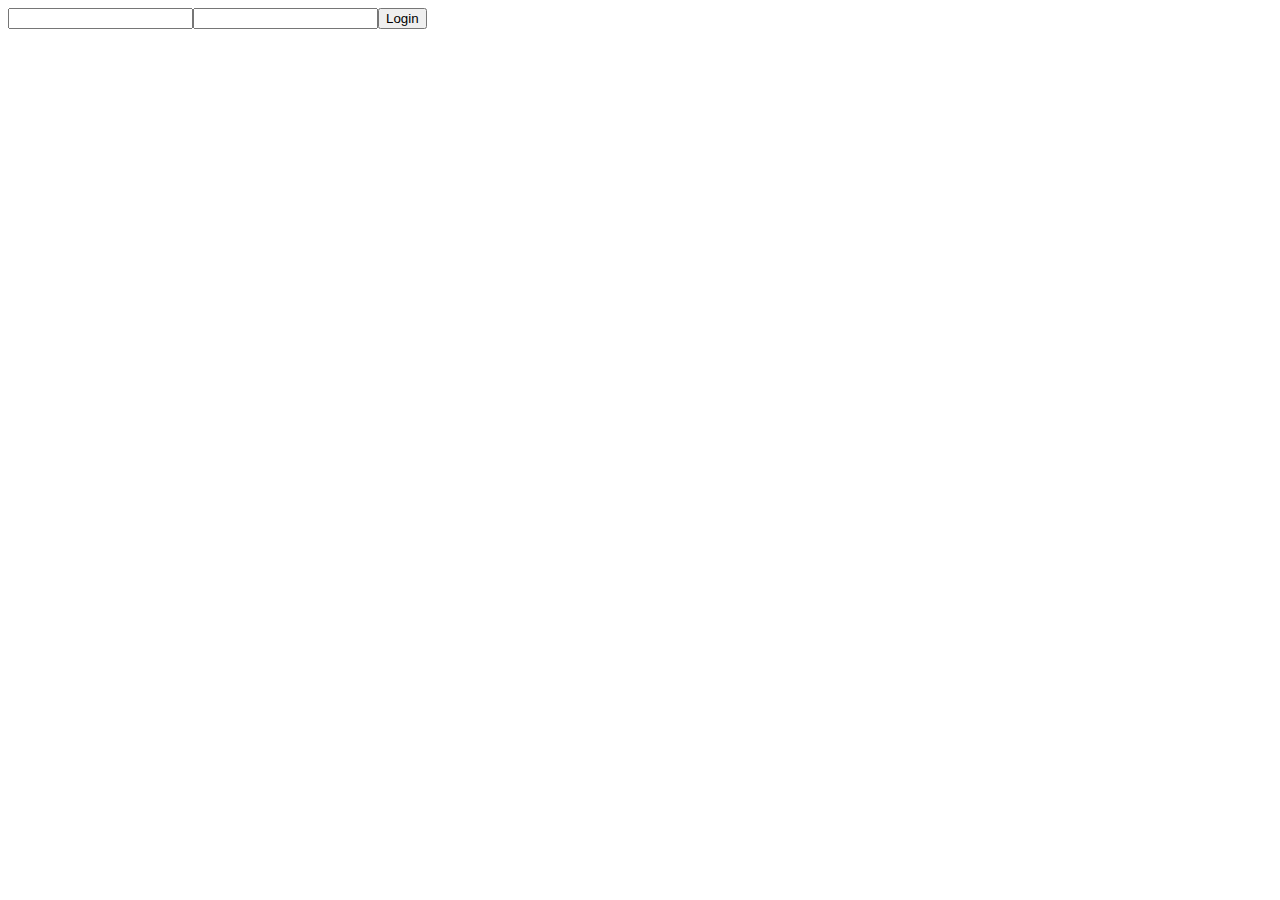
<file: index.html>
<!doctype html>
<html lang="fr">

<head>
    <meta charset="utf-8" />
    <meta name="viewport" content="width=device-width,initial-scale=1" />
    <link rel="stylesheet" href="style.css" />
    <title>App</title>
</head>

<body>
    <div id="app"></div>
    <script type="module" src="app.js"></script>

</body>

</html>
</file>
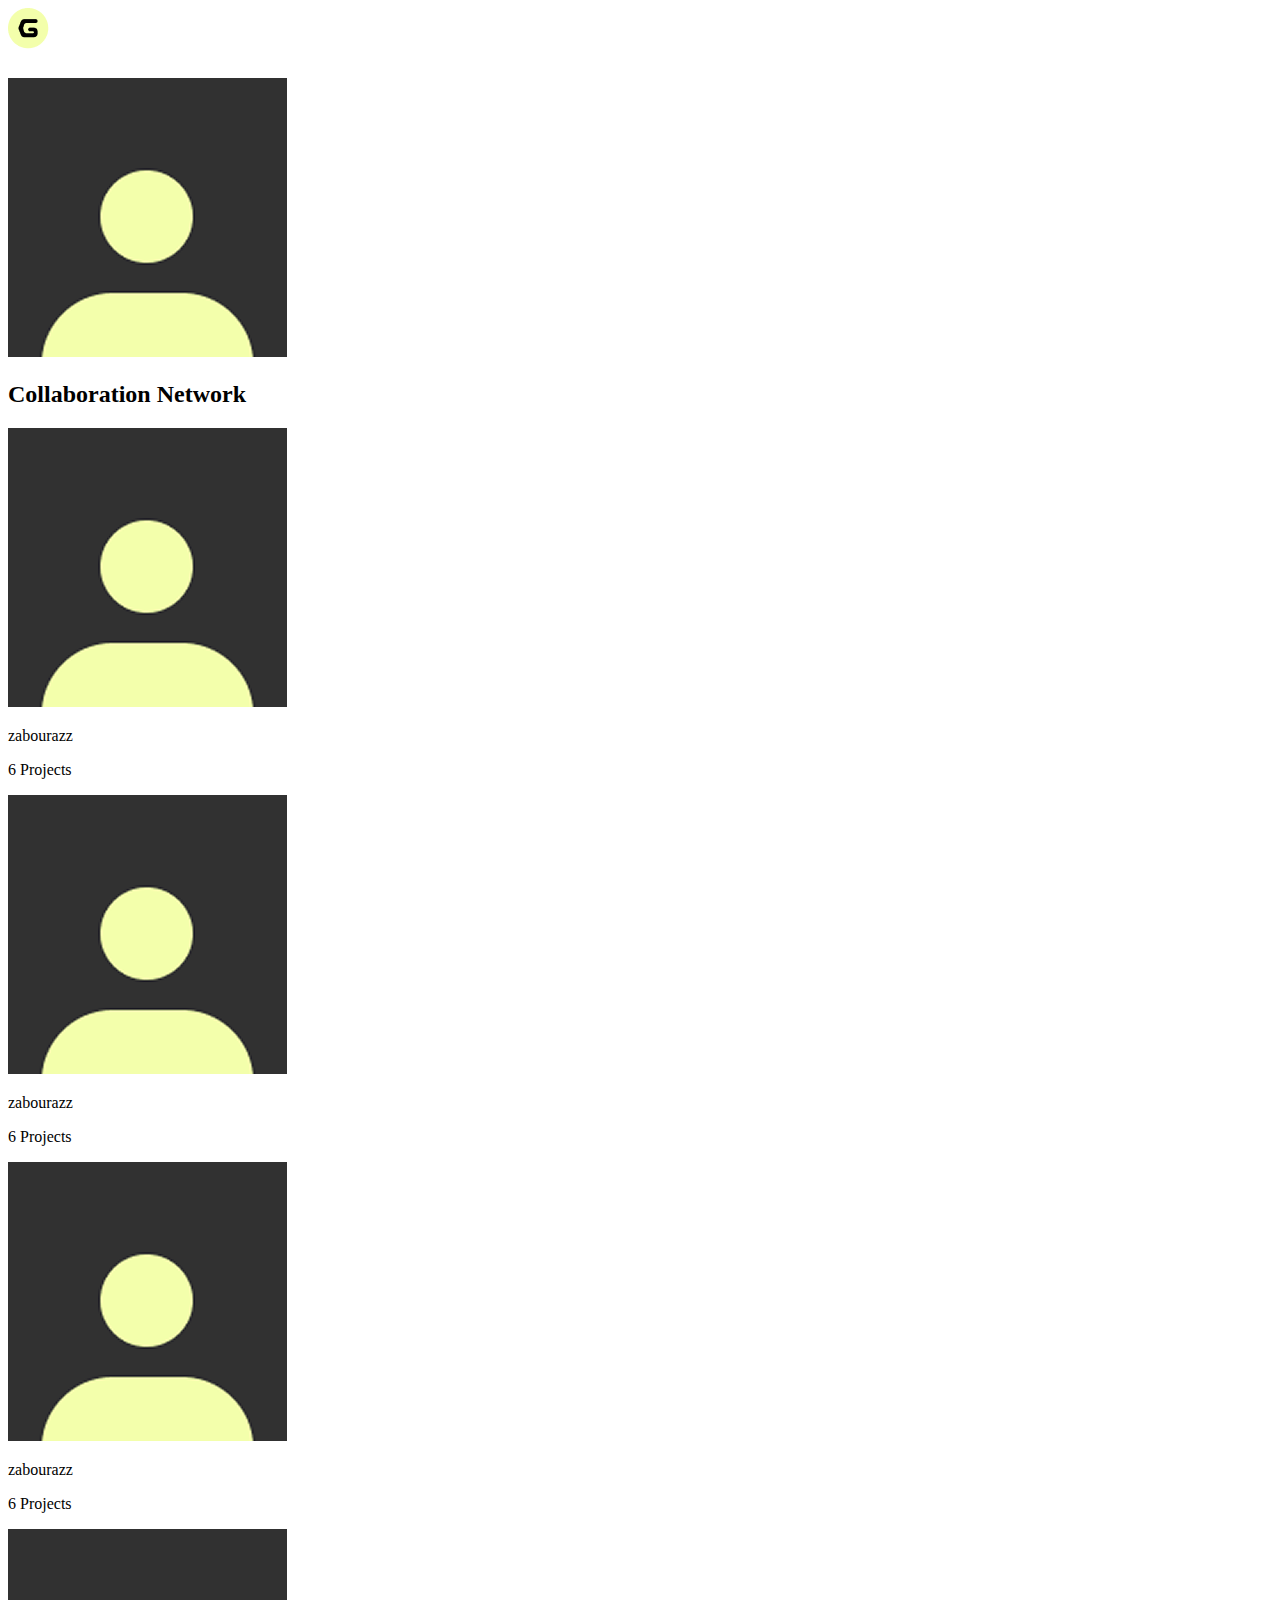
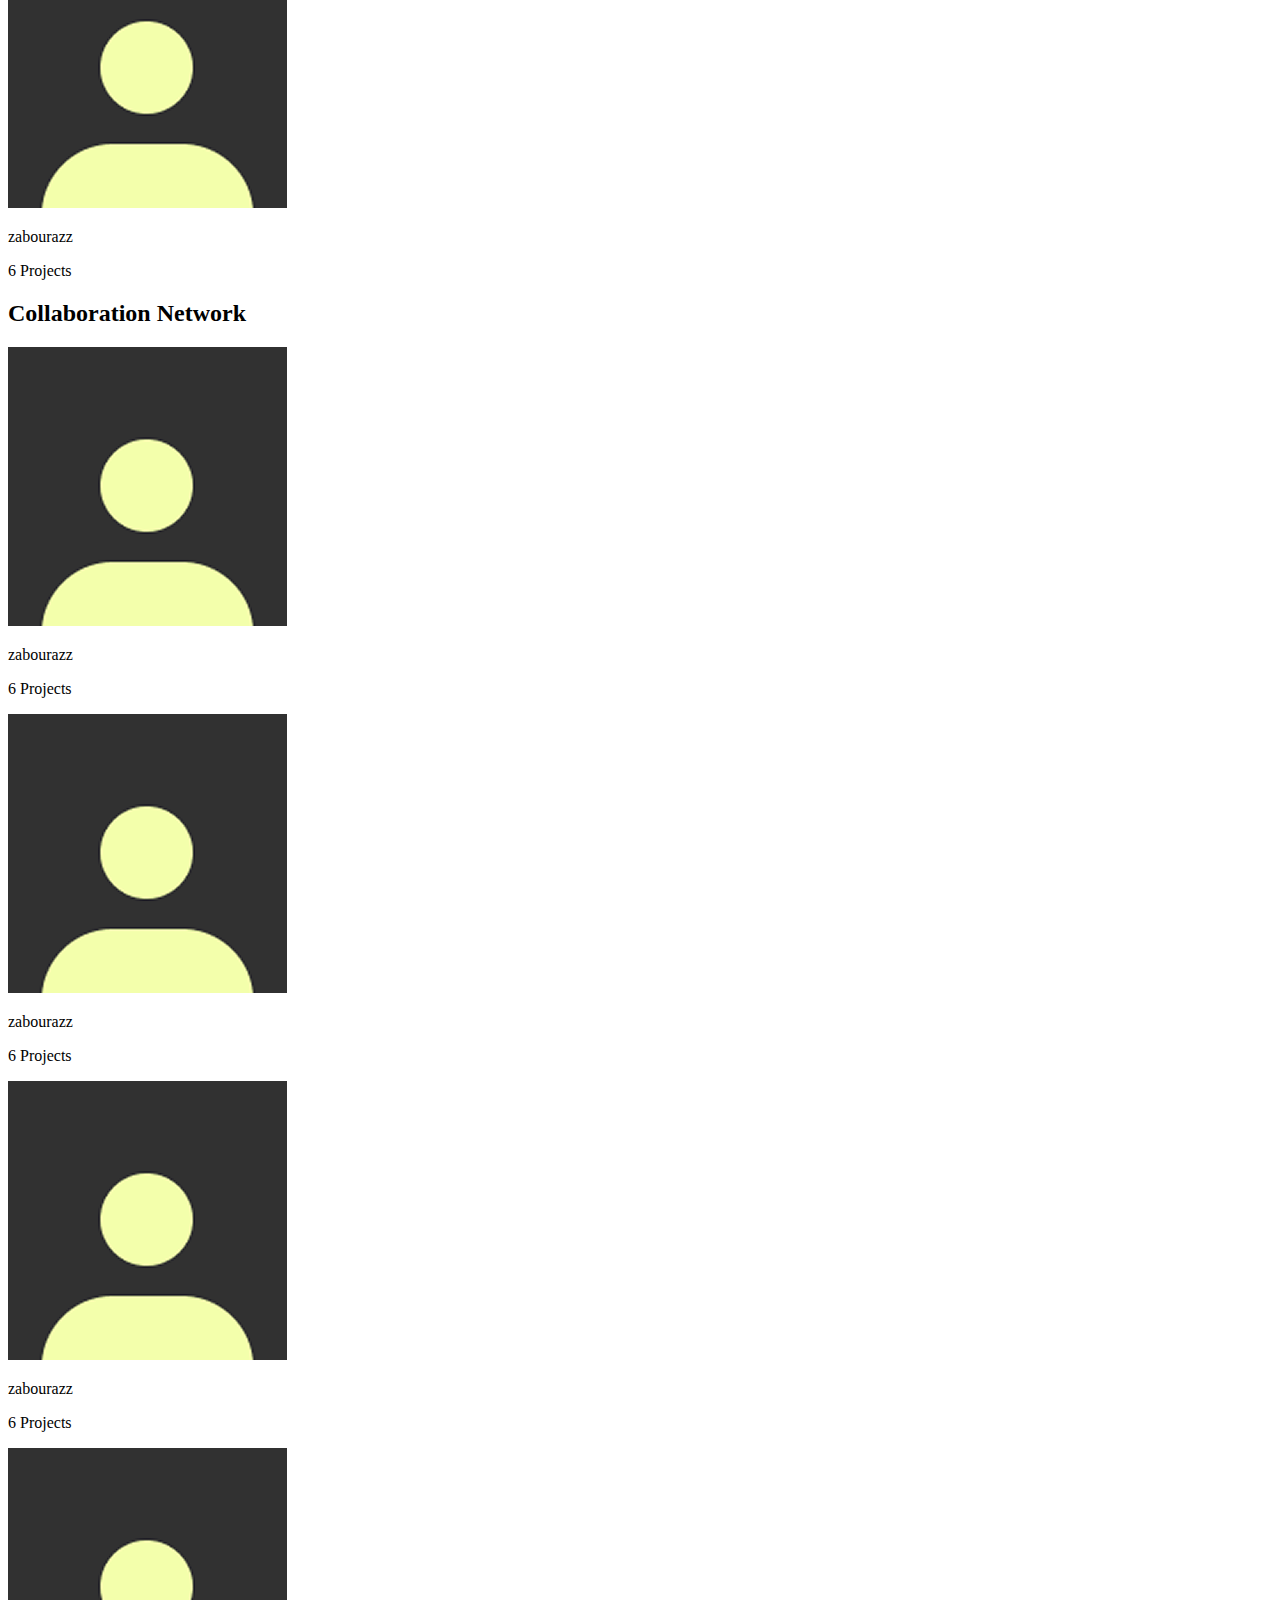
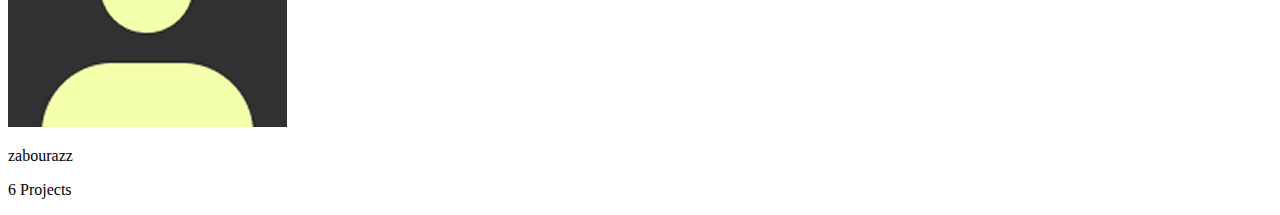
<file: test.html>
<!DOCTYPE html>
<html lang="en">

<head>
    <meta charset="UTF-8">
    <meta name="viewport" content="width=device-width, initial-scale=1.0">
    <link rel="stylesheet" href="style.css">
    <title>Document</title>
</head>

<body>
    <div id="app">
        <header>
            <div class="headerContainer">
                <div class="logo">
                    <img src="../../media/logo.png" alt="logo">
                </div>

                <div class="headerWidget">
                    <div class="logoutIcon">
                        <img src="../../media/logout.svg" alt="logout">
                    </div>
                    <div class="headerAvatar">
                        <img src="../../media/avatar.png" alt="avatar">
                    </div>
                </div>
            </div>
        </header>
        <div class="row">
            <div class="dataList">
                <div class="title">
                    <h2>Collaboration Network</h2>
                </div>
                <div class="list">
                    <div class="item">
                        <div class="left">
                            <img src="../../media/avatar.png" alt="avatar">
                            <div class="username">
                                <p>zabourazz</p>
                            </div>
                        </div>
                        <div class="right">
                            <div class="projectsCounts">
                                <p>6 Projects</p>
                            </div>
                        </div>
                    </div>
                    <div class="item">
                        <div class="left">
                            <img src="../../media/avatar.png" alt="avatar">
                            <div class="username">
                                <p>zabourazz</p>
                            </div>
                        </div>
                        <div class="right">
                            <div class="projectsCounts">
                                <p>6 Projects</p>
                            </div>
                        </div>
                    </div>
                    <div class="item">
                        <div class="left">
                            <img src="../../media/avatar.png" alt="avatar">
                            <div class="username">
                                <p>zabourazz</p>
                            </div>
                        </div>
                        <div class="right">
                            <div class="projectsCounts">
                                <p>6 Projects</p>
                            </div>
                        </div>
                    </div>
                    <div class="item">
                        <div class="left">
                            <img src="../../media/avatar.png" alt="avatar">
                            <div class="username">
                                <p>zabourazz</p>
                            </div>
                        </div>
                        <div class="right">
                            <div class="projectsCounts">
                                <p>6 Projects</p>
                            </div>
                        </div>
                    </div>
                </div>
            </div>
            <div class="dataList2">
                <div class="title">
                    <h2>Collaboration Network</h2>
                </div>
                <div class="list">
                    <div class="item">
                        <div class="left">
                            <img src="../../media/avatar.png" alt="avatar">
                            <div class="username">
                                <p>zabourazz</p>
                            </div>
                        </div>
                        <div class="right">
                            <div class="projectsCounts">
                                <p>6 Projects</p>
                            </div>
                        </div>
                    </div>
                    <div class="item">
                        <div class="left">
                            <img src="../../media/avatar.png" alt="avatar">
                            <div class="username">
                                <p>zabourazz</p>
                            </div>
                        </div>
                        <div class="right">
                            <div class="projectsCounts">
                                <p>6 Projects</p>
                            </div>
                        </div>
                    </div>
                    <div class="item">
                        <div class="left">
                            <img src="../../media/avatar.png" alt="avatar">
                            <div class="username">
                                <p>zabourazz</p>
                            </div>
                        </div>
                        <div class="right">
                            <div class="projectsCounts">
                                <p>6 Projects</p>
                            </div>
                        </div>
                    </div>
                    <div class="item">
                        <div class="left">
                            <img src="../../media/avatar.png" alt="avatar">
                            <div class="username">
                                <p>zabourazz</p>
                            </div>
                        </div>
                        <div class="right">
                            <div class="projectsCounts">
                                <p>6 Projects</p>
                            </div>
                        </div>
                    </div>
                </div>
            </div>
        </div>
    </div>
</body>

</html>
</file>
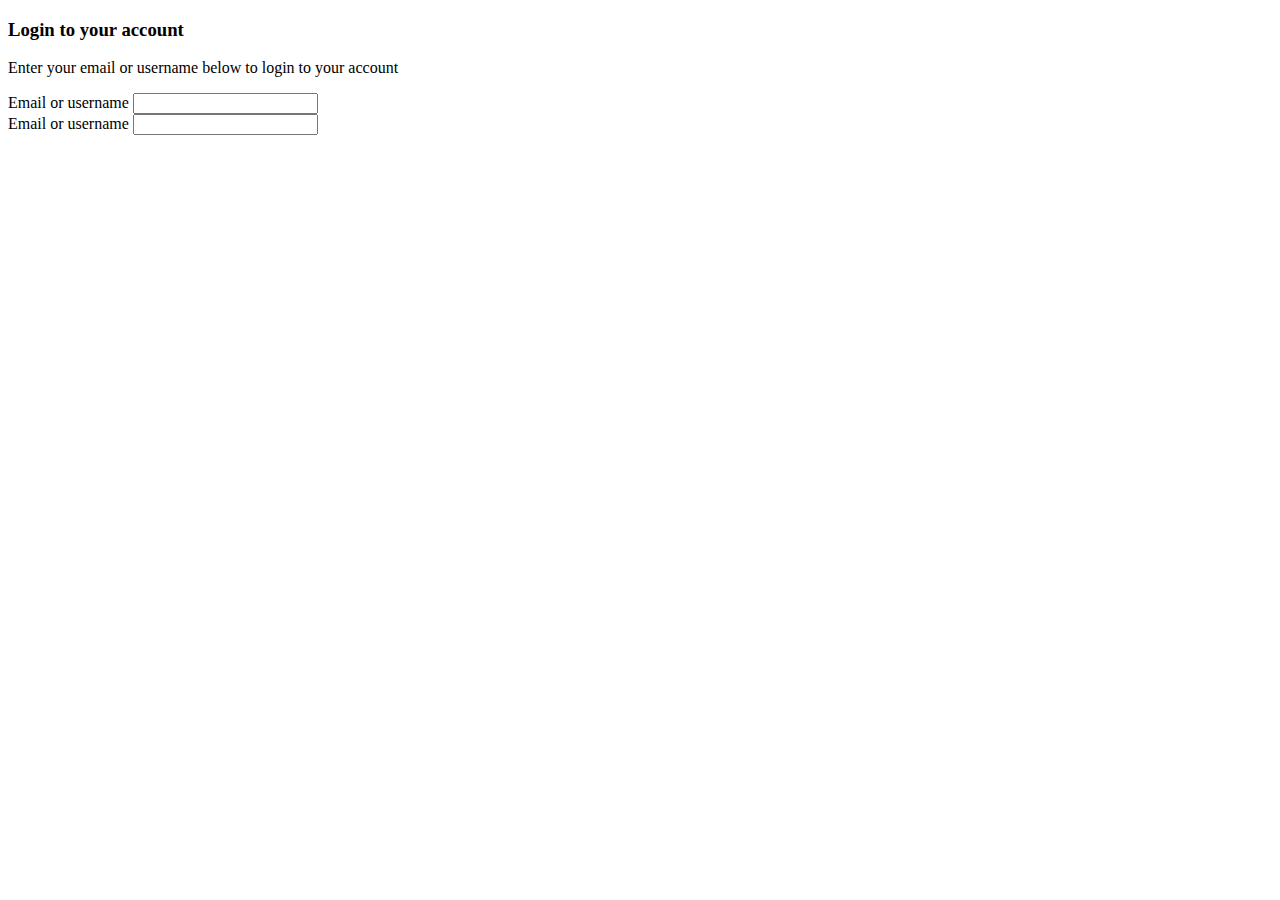
<file: testing/login.html>
<!DOCTYPE html>
<html lang="en">

<head>
    <meta charset="UTF-8">
    <meta name="viewport" content="width=device-width, initial-scale=1.0">
    <title>Login</title>
</head>

<body>
    <div class="loginContainer">
        <div class="formContainer">
            <div class="formHeader">
                <h3>Login to your account</h3>
                <p>Enter your email or username below to login to your account</p>
            </div>
            <div class="formBody">
                <div class="inputContainer">
                    <label for="email">Email or username</label>
                    <input type="email" name="email">
                </div>
                <div class="inputContainer">
                    <label for="email">Email or username</label>
                    <input type="email" name="email">
                </div>
            </div>
        </div>
    </div>
</body>

</html>
</file>
<file: style.css>
.graph {
  width: 400px;
  height: 300px;
}

/* Bar Chart Example */
.bar-chart .bar {
  fill: #4caf50;
}

.bar-chart .bar.positive:hover {
  fill: darkgreen;
}
.bar-chart .bar.negative:hover {
  fill: darkred;
}
.bar-chart .bar.negative {
  fill: tomato;
}


/* Line Chart Example */
.line-chart .line {
  stroke: #2196f3;
  stroke-width: 2px;
  fill: none;
}

/* Pie Chart Example */
.pie-chart .slice {
  fill: orange;
  stroke: #fff;
  stroke-width: 2px;
}
</file>
